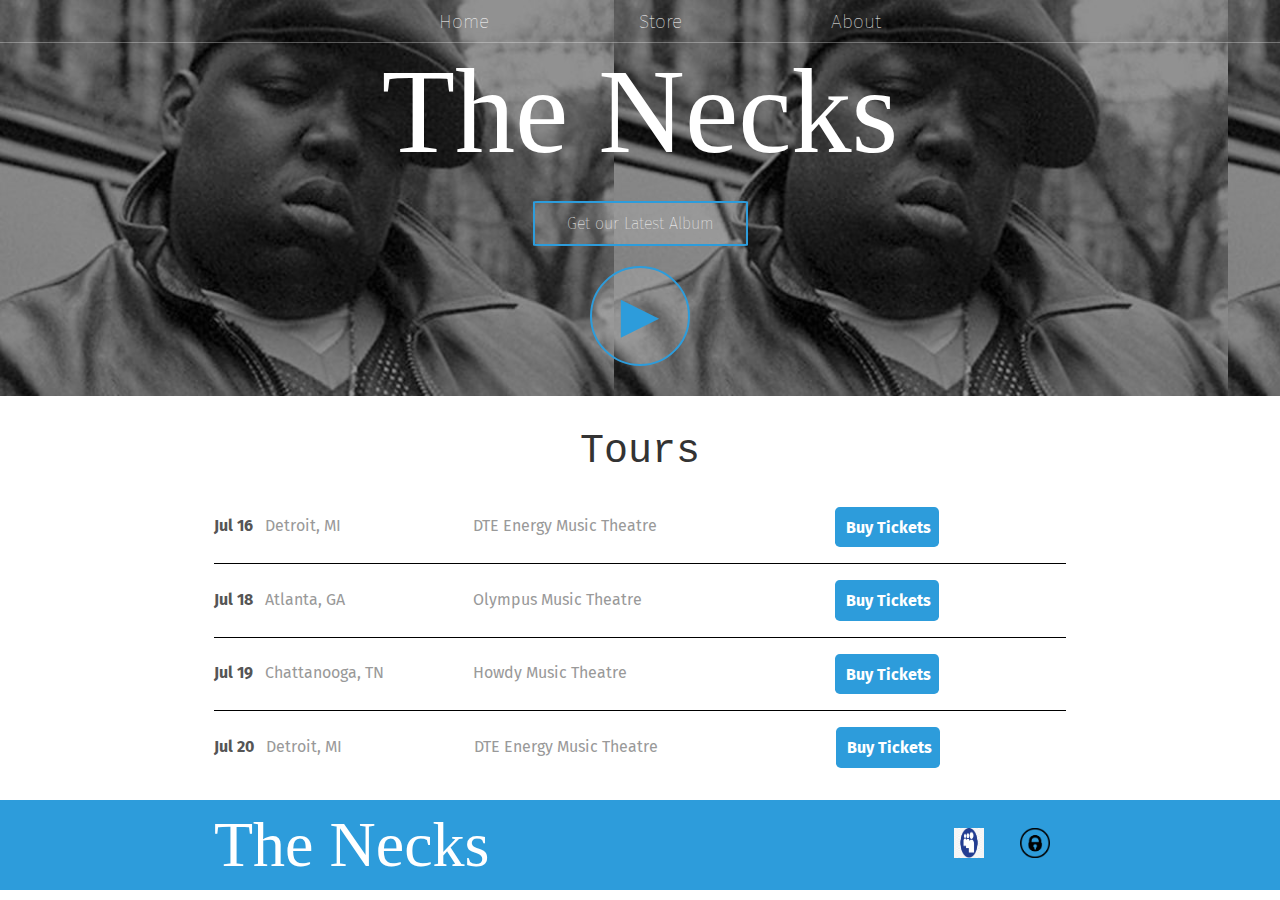
<file: index.html>
<!DOCTYPE html>
<html>
    <head>
        <title>The Necks</title>
        <meta name="description" content="This is the description">
        <link rel="stylesheet" href="styles.css"/>
    </head>
    <body>
        <header class="main-header">
            <nav class="nav main-nav">
                <ul>
                    <li><a href="index.html">Home</a></li>
                    <li><a href="store.html">Store</a></li>
                    <li><a href="about.html">About</a></li>
                </ul>
            </nav>
            <h1 class="band-name band-name-large">
                The Necks
            </h1>
            <div class="container">
                <button class="btn btn-header" type="button">Get our Latest Album</button>
            </div>
            <!--This is a comment. Find a suitable background image-->
            <button class="btn btn-header btn-play" type="button">&#9658</button>
        </header>
        <section class="content-section container">
            <h2 class="section-header">Tours</h2>
            <div>
                <div class="tour-row">
                    <span class="tour-item tour-date">Jul 16</span>

                    <span class="tour-item tour-city">Detroit, MI</span>

                    <span class="tour-item tour-arena">DTE Energy Music Theatre</span>

                    <button class="btn tour-item tour-btn btn-primary" type="button">Buy Tickets</button>

                </div>
                <div class="tour-row">
                    <span class="tour-item tour-date">Jul 18</span>

                    <span class="tour-item tour-city">Atlanta, GA</span>

                    <span class="tour-item tour-arena">Olympus Music Theatre</span>

                    <button class="btn tour-item tour-btn btn-primary" type="button">Buy Tickets</button>

                </div>
                <div class="tour-row">
                    <span class="tour-item tour-date">Jul 19</span>

                    <span class="tour-item tour-city">Chattanooga, TN</span>

                    <span class="tour-item tour-arena">Howdy Music Theatre</span>

                    <button class="btn tour-item tour-btn btn-primary" type="button">Buy Tickets</button>

                </div>
                <div class="tour-row">
                    <span class="tour-item tour-date">Jul 20</span>

                    <span class="tour-item tour-city">Detroit, MI</span>

                    <span class="tour-item tour-arena">DTE Energy Music Theatre</span>

                    <button class="btn tour-item tour-btn btn-primary"  type="button">Buy Tickets</button>
                </div>
            </div>
        </section>
        <footer class="main-footer">
            <div class="container main-footer-container">
                <h3 class="band-name">
                    The Necks
                </h3>
                <ul class="nav footer-nav">
                    <li><a href="https://www.youtube.com/watch?v=dQw4w9WgXcQ" target="_blank">
                        <img src="Images/myspace-logo.jpg" width="50" height="50">
                    </a></li>
                    <li><a href="https://www.youtube.com/watch?v=6n3pFFPSlW4" target="_blank">
                        <img src="Images/onlyfans-logo.png" width="50" height="50"></a>
                    </li>
                </ul>
            </div>
        </footer>
    </body>
</html>
</file>
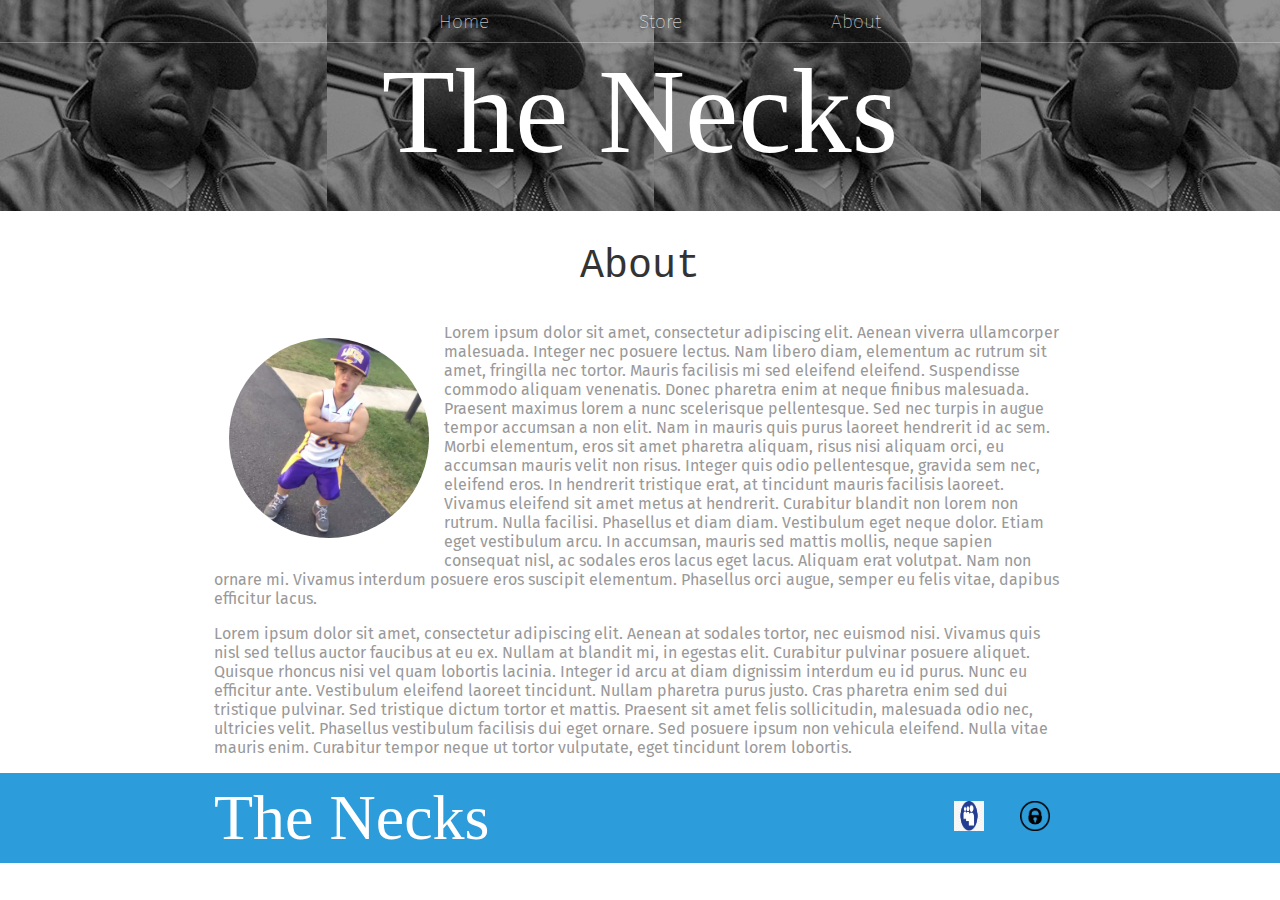
<file: about.html>
<!DOCTYPE html>
<html>
    <head>
        <title>The Necks | About</title>
        <meta name="description" content="This is the description">
        <link rel="stylesheet" href="styles.css"/>
    </head>
    <body>
        <header class="main-header">
            <nav class="nav main-nav">
                <ul>
                    <li><a href="index.html">Home</a></li>
                    <li><a href="store.html">Store</a></li>
                    <li><a href="about.html">About</a></li>
                </ul>
            </nav>
            <h1 class="band-name band-name-large">
                The Necks
            </h1>
        </header>
        <section class="content-section container">
            <h2 class="section-header">
                About
            </h2>
            <img class="about-band-image" src="Images/lakers.jpg">
            <p>
                Lorem ipsum dolor sit amet, consectetur adipiscing elit. Aenean viverra ullamcorper malesuada. Integer nec posuere lectus. Nam libero diam, elementum ac rutrum sit amet, fringilla nec tortor. Mauris facilisis mi sed eleifend eleifend. Suspendisse commodo aliquam venenatis. Donec pharetra enim at neque finibus malesuada. Praesent maximus lorem a nunc scelerisque pellentesque. Sed nec turpis in augue tempor accumsan a non elit. Nam in mauris quis purus laoreet hendrerit id ac sem. Morbi elementum, eros sit amet pharetra aliquam, risus nisi aliquam orci, eu accumsan mauris velit non risus. Integer quis odio pellentesque, gravida sem nec, eleifend eros. In hendrerit tristique erat, at tincidunt mauris facilisis laoreet. Vivamus eleifend sit amet metus at hendrerit. Curabitur blandit non lorem non rutrum.
                Nulla facilisi. Phasellus et diam diam. Vestibulum eget neque dolor. Etiam eget vestibulum arcu. In accumsan, mauris sed mattis mollis, neque sapien consequat nisl, ac sodales eros lacus eget lacus. Aliquam erat volutpat. Nam non ornare mi. Vivamus interdum posuere eros suscipit elementum. Phasellus orci augue, semper eu felis vitae, dapibus efficitur lacus.
            </p>
            <p>
                Lorem ipsum dolor sit amet, consectetur adipiscing elit. Aenean at sodales tortor, nec euismod nisi. Vivamus quis nisl sed tellus auctor faucibus at eu ex. Nullam at blandit mi, in egestas elit. Curabitur pulvinar posuere aliquet. Quisque rhoncus nisi vel quam lobortis lacinia. Integer id arcu at diam dignissim interdum eu id purus. Nunc eu efficitur ante. Vestibulum eleifend laoreet tincidunt. Nullam pharetra purus justo. Cras pharetra enim sed dui tristique pulvinar. Sed tristique dictum tortor et mattis. Praesent sit amet felis sollicitudin, malesuada odio nec, ultricies velit. Phasellus vestibulum facilisis dui eget ornare. Sed posuere ipsum non vehicula eleifend. Nulla vitae mauris enim. Curabitur tempor neque ut tortor vulputate, eget tincidunt lorem lobortis.
            </p>
        </section>
        <footer class="main-footer">
            <div class="container main-footer-container">
                <h3 class="band-name">
                    The Necks
                </h3>
                <ul class="nav footer-nav">
                    <li><a href="https://www.youtube.com/watch?v=dQw4w9WgXcQ" target="_blank">
                        <img src="Images/myspace-logo.jpg" width="50" height="50">
                    </a></li>
                    <li><a href="https://www.youtube.com/watch?v=6n3pFFPSlW4" target="_blank">
                        <img src="Images/onlyfans-logo.png" width="50" height="50"></a>
                    </li>
                </ul>
            </div>
        </footer>
    </body>
</html>
</file>
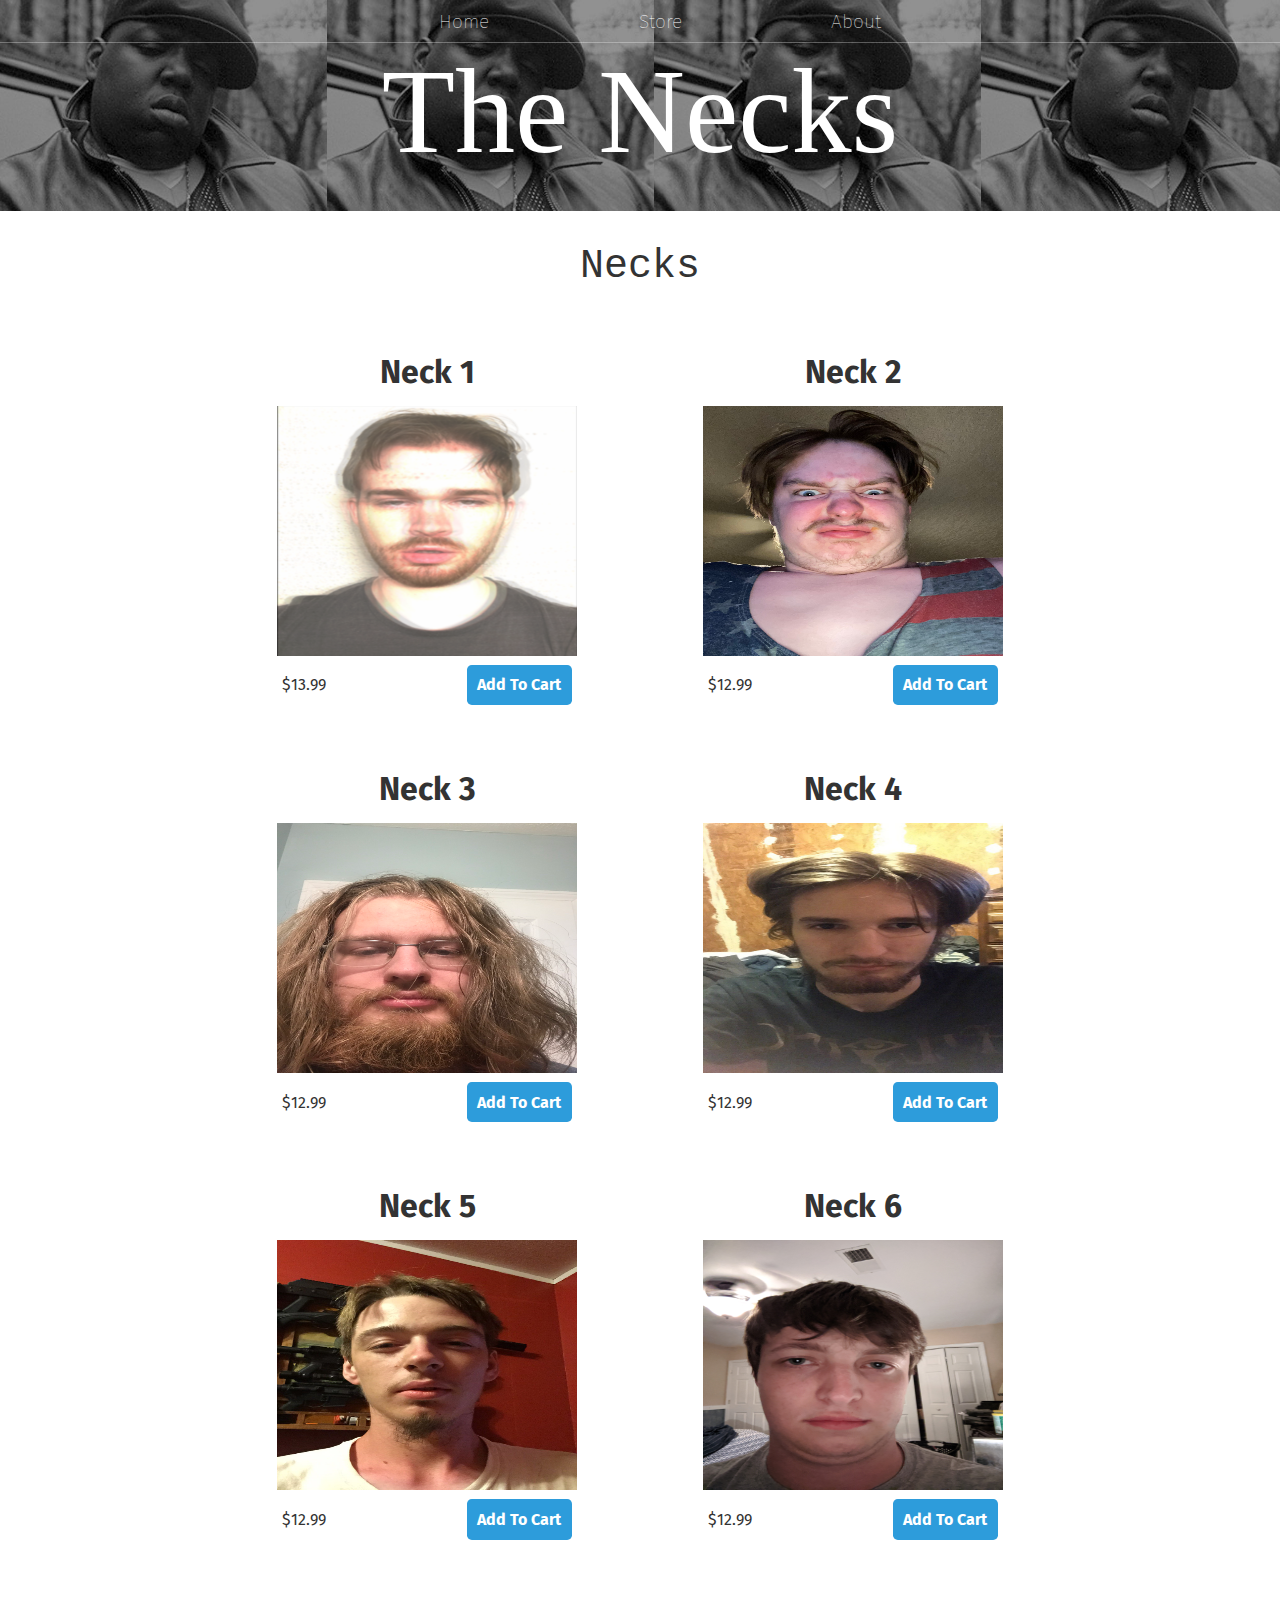
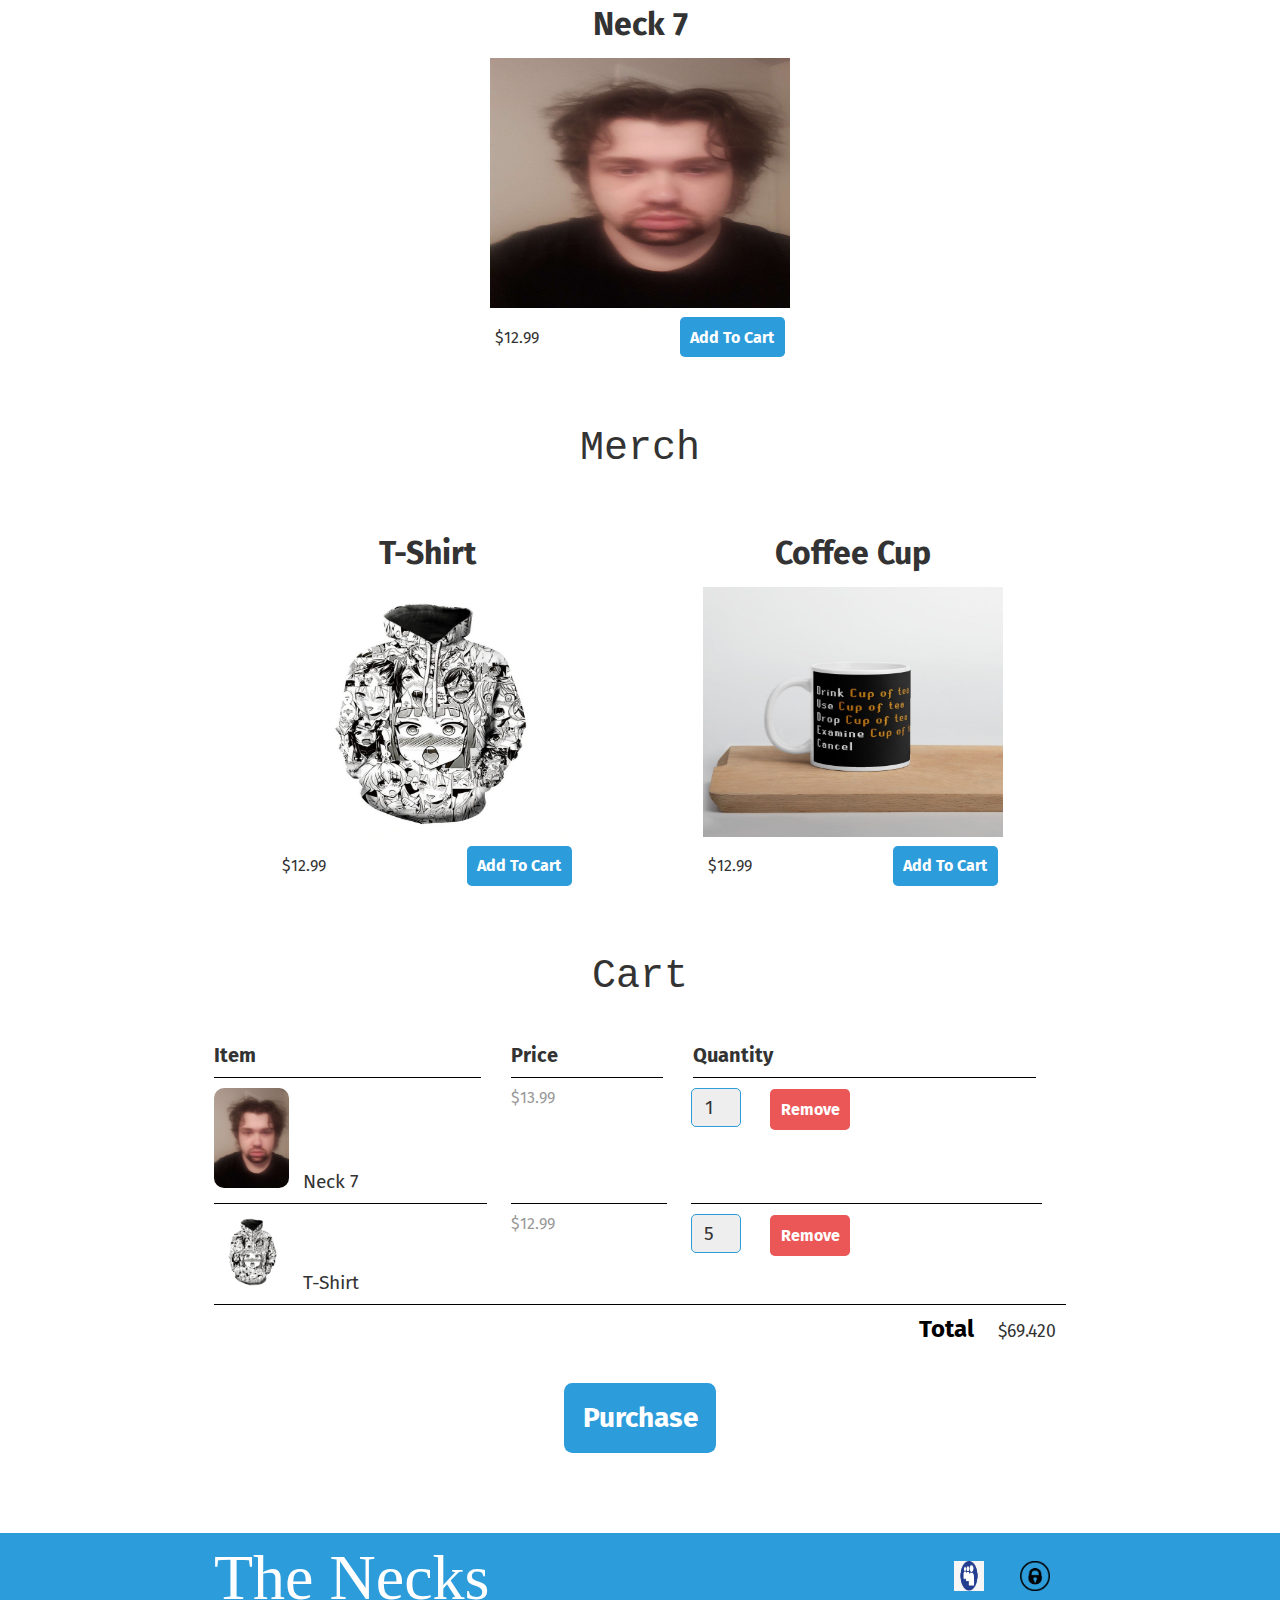
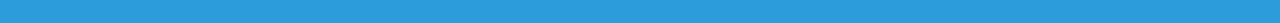
<file: store.html>
<!DOCTYPE html>
<html>
    <head>
        <title>The Necks | Store</title>
        <meta name="description" content="This is the description">
        <link rel="stylesheet" href="styles.css"/>
        <script src="store.js" async></script>
    </head>
    <body>
        <header class="main-header">
            <nav class="main-nav nav">
                <ul>
                    <li><a href="index.html">Home</a></li>
                    <li><a href="store.html">Store</a></li>
                    <li><a href="about.html">About</a></li>
                </ul>
            </nav>
            <h1 class="band-name band-name-large">
                The Necks
            </h1>
        </header>
        <section class="container content-section">
            <h2 class="section-header">Necks</h2>
            <div class="shop-items">
                <div class="shop-item">
                        <span class="shop-item-title">Neck 1</span>
                        <img class="shop-item-image" src="Images/neck0.png" width="300" height="300">
                        <div class="shop-item-details">
                            <span class="shop-item-price">$13.99</span>
                            <button class="btn btn-primary shop-item-button" role="button">Add To Cart</button>
                        </div>
                </div>
                <div class="shop-item">
                    <span class="shop-item-title">Neck 2</span>
                        <img class="shop-item-image" src="Images/neck1.png" width="300" height="300">
                        <div class="shop-item-details">
                            <span class="shop-item-price">$12.99</span>
                            <button class="btn btn-primary shop-item-button" role="button">Add To Cart</button>
                        </div>
                </div>
                <div class="shop-item">
                    <span class="shop-item-title">Neck 3</span>
                        <img class="shop-item-image" src="Images/neck2.png" width="300" height="300">
                        <div class="shop-item-details">
                            <span class="shop-item-price">$12.99</span>
                            <button class="btn btn-primary shop-item-button" role="button">Add To Cart</button>
                        </div>
                </div>
                <div class="shop-item">
                    <span class="shop-item-title">Neck 4</span>
                        <img class="shop-item-image" src="Images/neck3.png" width="300" height="300">
                        <div class="shop-item-details">
                            <span class="shop-item-price">$12.99</span>
                            <button class="btn btn-primary shop-item-button" role="button">Add To Cart</button>
                        </div>
                </div>
                <div class="shop-item">
                    <span class="shop-item-title">Neck 5</span>
                        <img class="shop-item-image" src="Images/neck4.png" width="300" height="300">
                        <div class="shop-item-details">
                            <span class="shop-item-price">$12.99</span>
                            <button class="btn btn-primary shop-item-button" role="button">Add To Cart</button>
                        </div>
                </div>
                <div class="shop-item">
                    <span class="shop-item-title">Neck 6</span>
                        <img class="shop-item-image" src="Images/neck5.png" width="300" height="300">
                        <div class="shop-item-details">
                            <span class="shop-item-price">$12.99</span>
                            <button class="btn btn-primary shop-item-button" role="button">Add To Cart</button>
                        </div>
                </div>
                <div class="shop-item">
                    <span class="shop-item-title">Neck 7</span>
                        <img class="shop-item-image" src="Images/neck6.jpg" width="300" height="300">
                        <div class="shop-item-details">
                            <span class="shop-item-price">$12.99</span>
                            <button class="btn btn-primary shop-item-button" role="button">Add To Cart</button>
                        </div>
                </div>
            </div>
        </section>
        <section class="container content-section">
            <h2 class="section-header">Merch</h2>
            <div class="shop-items">
                <div class="shop-item">
                    <div>
                        <span class="shop-item-title">T-Shirt</span>
                        <img class="shop-item-image" src="Images/hoodie.jpg" width="300" height="300">
                        <div class="shop-item-details">
                            <span class="shop-item-price">$12.99</span>
                            <button class="btn btn-primary shop-item-button" role="button">Add To Cart</button>
                        </div>
                    </div>
                </div>
                <div class="shop-item">
                    <div>
                        <span class="shop-item-title">Coffee Cup</span>
                        <img class="shop-item-image" src="Images/mug.jpg" width="300" height="300">
                        <div class="shop-item-details">
                            <span class="shop-item-price">$12.99</span>
                            <button class="btn btn-primary shop-item-button" role="button">Add To Cart</button>
                        </div>
                    </div>
                </div>            
            </section>
            <section class="container content-section">
                <h2 class="section-header">Cart</h2> 
                <div class="cart-items">
                    <div class="cart-row">
                        <span class="cart-item cart-header cart-column">Item</span>
                        <span class="cart-price cart-header cart-column">Price</span>
                        <span class="cart-quantity cart-header cart-column">Quantity</span>
                    </div>
                    <div class="cart-row">
                        <div class="cart-item cart-column">
                            <img class="cart-item-image" src="Images/neck6.jpg" width=100 height="100">
                            <span class="cart-item-title">Neck 7</span>
                        </div>
                        <span class="cart-price cart-column">$13.99</span>
                        <div class="cart-quantity cart-column">
                            <input class="cart-quantity-input" type="number" value="1">
                            <button  class="btn btn-danger " role="button">Remove</button>
                        </div>
                    </div>
                    <div class="cart-row">
                        <div class="cart-item cart-column">
                            <img class="cart-item-image" src="Images/hoodie.jpg" width=100 height="100">
                            <span class="cart-item-title">T-Shirt</span>
                        </div>    
                        <span class="cart-price cart-column">$12.99</span>
                        <div class="cart-quantity cart-column">
                            <input class="cart-quantity-input" type=number value="5">
                            <button class="btn btn-danger " role="button">Remove</button>
                        </div>
                    </div>
                </div>
                <div class="cart-total">
                    <span class="cart-total-title">Total</span>
                    <span class="cart-total-price">$69.420</span>
                </div>
                <button class="btn btn-primary btn-purchase" role="button">Purchase</button>
            </div>
        </section>
        <footer class="main-footer">
            <div class="container main-footer-container">
                <h3 class="band-name">
                    The Necks
                </h3>
                <ul class="nav footer-nav">
                    <li><a href="https://www.youtube.com/watch?v=dQw4w9WgXcQ" target="_blank">
                        <img src="Images/myspace-logo.jpg" width="50" height="50">
                    </a></li>
                    <li><a href="https://www.youtube.com/watch?v=6n3pFFPSlW4" target="_blank">
                        <img src="Images/onlyfans-logo.png" width="50" height="50"></a>
                    </li>
                </ul>
            </div>
        </footer>
    </body>
</html>
</file>
<file: styles.css>
@import url('https://fonts.googleapis.com/css2?family=Fira+Sans&display=swap');


@font-face {
    font-family: "Fira-Sans-Bold";
    src: url("Fonts/FiraSans-Bold.ttf") format("ttf");
    font-weight: normal;
    font-style: normal;
}

* { 
    box-sizing: border-box;
    font-family: 'Fira Sans';
    font-size: 1em;
    color: #999
}

html, body {
    margin: 0;
    padding: 0;
}

.nav ul {
    margin: 0;

}

.nav li {
    display: inline;
}

.nav a {
    display: inline-block;
    padding: .5em;
    color: white;
    text-decoration: none;
}

.nav a:hover {
    background-color: rgba(255, 255, 255, 0.3);
}

.main-nav {
    text-align: center;
    font-size: 1.2em;
    font-weight: lighter;
    border-bottom: 1px solid rgba(255, 255, 255, 0.3)
}

.main-nav li {
    padding: 0 5%;
}
.main-header {
    background-color: rgba(0, 0, 0, .4);
    background-image: url("Images/biggie.jpg");
    background-blend-mode: multiply;
    background-size: contain;
    padding-bottom: 30px;

}

.band-name {
    text-align: center;
    margin: 0;
    font-size: 4em;
    font-family: Fira-Sans-Bold;
    font-weight: normal;
    color: white;
}

.band-name-large {
    font-size: 7.5em;
}

.content-section {
    margin: 1em;
}

.container {
    max-width: 900px;
    margin: 0 auto;
    padding: 0 1.5em;
}

.section-header {
    font-family:'Courier New', Courier, monospace;
    font-weight: normal;
    color: #333;
    text-align: center;
    font-size: 2.5em;
}

.about-band-image {
    float: left;
    height: 200px;
    width: 200px;
    margin: 15px;
    border-radius: 50%;
}

.main-footer {
    background-color: #2d9cdb;
    color: white;
    padding: .25em 0;
}

.main-footer-container {
    display: flex;
    align-items: center;
}

.main-footer-container ul {
    flex-grow: 1;
    text-align: end;

}

.footer-nav li{
    padding: 0 .5em;
}

.footer-nav img {
    width: 30px;
    height: 30px;
}

.btn {
    text-align: center;
    vertical-align: middle;
    padding: .67em;
    cursor: pointer;
}

.btn-header {
    display: block;
    margin: 20px auto;
    color: white;
    border: 2px solid #2d9cdb;
    background-color: rgba(255, 255, 255, 0.15);
    border-radius: 2%;
    font-size: 1em;
    font-weight: lighter;
    padding-left: 2em;
    padding-right: 2em;
}

.btn-header:hover {
    background-color:  rgba(255, 255, 255, 0.3);
}

.btn-play {
    display: block;
    margin: 0 auto;
    color: #2d9cdb;
    font-size: 4em;
    border-radius: 50%;
    padding: 0;
    width: 100px;
    height: 100px;
}

.tour-row {
    border-bottom: 1px solid black;
    padding-bottom: 1em;
    margin-bottom: 1em;
}

.tour-row:last-child {
    border-bottom: none;
}

.tour-item {
    display: inline-block;
    padding-right: .5em;
    
}

.tour-date {
    color: #555;
    font-weight: bold;
}

.tour-city {
    width: 24%;
}

.tour-arena {
    width: 42%;
}

.tour-btn {
    max-width: 19%;
}

.btn-primary {
    color: white;
    background-color: #2d9cdb;
    border: none;
    border-radius: .3em;
    font-weight: bold;
}

.btn-primary:hover {
    background-color: #100cdb;
}

.shop-item {
    margin: 30px;

}

.shop-item-title {
    display: block;
    width: 100%;
    text-align: center;
    font-weight: bold;
    font-size: 2em;
    color: #333;
    margin-bottom: 15px;

}

.shop-item-image {
    height: 250px;

}

.shop-item-details {
    display: flex;
    align-items: center;
    padding: 5px;
}

.shop-item-price {
    flex-grow: 1;
    color: #333;
}

.shop-items {
    display: flex;
    flex-wrap: wrap;
    justify-content: space-around;
}

.cart-header {
    font-weight: bold;
    font-size: 1.25em;
    color: #333;
}

.cart-column {
    border-bottom: 1px solid black;
    margin-right: 1.5em;
    padding-bottom: 10px;
    margin-top: 10px;
}

.cart-row {
    display: flex;

}

.cart-item {
    width: 35%;
}

.cart-price {
    width: 20%;

}

.cart-quantity {
    width: 45%;
}

.cart-item-title {
    color: #333;
    margin-left: .5em;
    font-size: 1.2em;
}

.cart-item-image {
    width: 75px;
    height: auto;
    border-radius: 10px;
}

.btn-danger {
    color: white;
    background-color: #EB5757;
    border: none;
    border-radius: .3em;
    font-weight: bold;
}

.btn-danger:hover {
    background-color: #CC4C4C;
}

.cart-quantity-input {
    height: 39px;
    width: 50px;
    border-radius: 5px;
    border: 1px solid #2d9cdb;
    background-color: #eee;
    color: #333;
    padding: 0px;
    text-align: center;
    font-size: 1.2em;
    margin-right: 25px;
}

.cart-row:last-child {
    border-bottom: 1px solid black;
}

.cart-row:last-child .cart-column {
    border: none;
}

.cart-total {
    text-align: end;
    margin-top:10px;
    margin-right:10px;
}

.cart-total-title {
    font-weight: bold;
    font-size: 1.5em;
    color: black;
    margin-right: 20px;
}

.cart-total-price {
    color: #333;
    font-size: 1.1em;
}

.btn-purchase {
    display: block;
    margin: 40px auto 80px auto;
    font-size: 1.75em;
}
</file>
